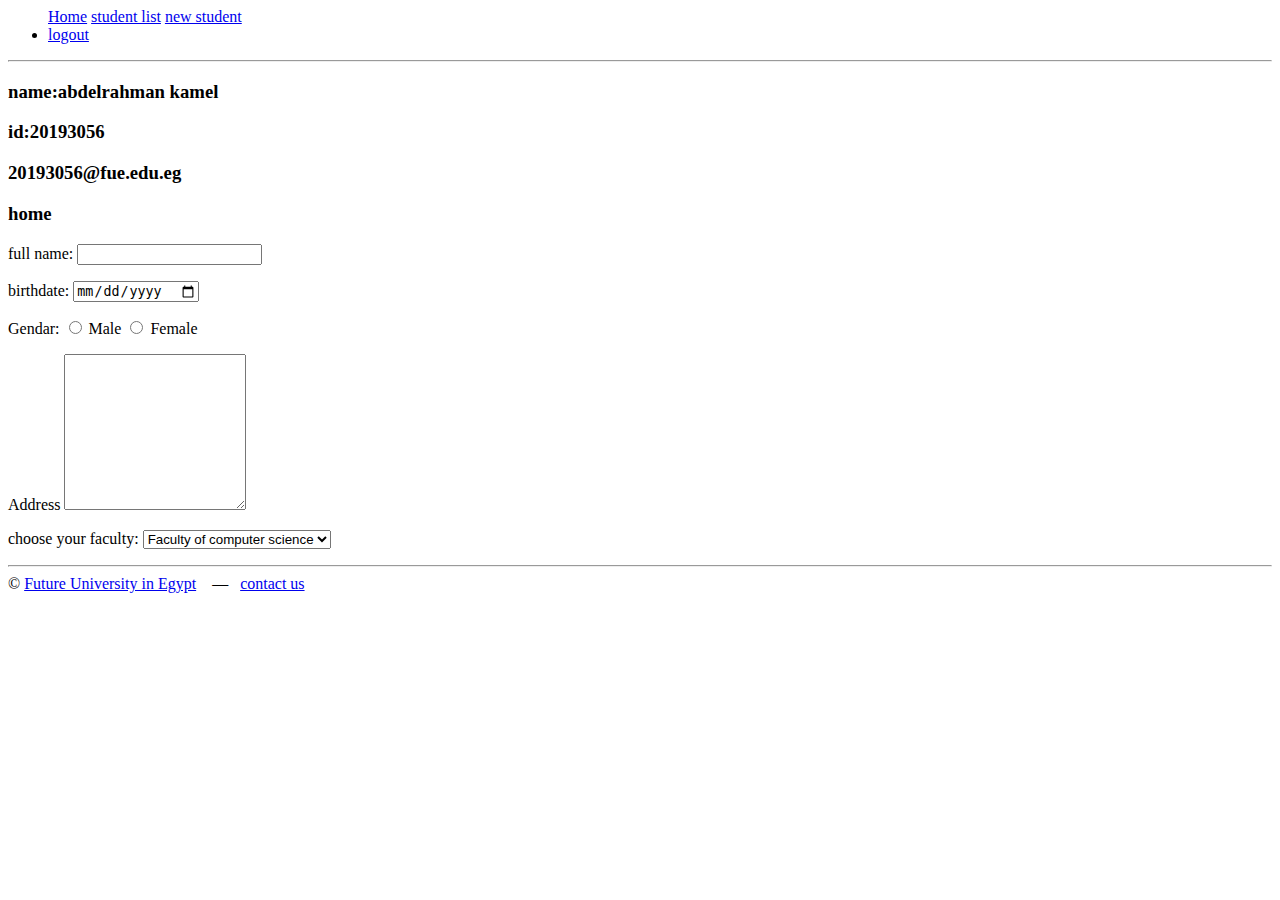
<file: index.html>
<html>
<head>
<title>DM324 - studentlist3</title>
<link rel="stylesheet" type="text\css" href="style.css">
</head>

<body>
<nav>
    <ul>
    <!--nav-->
    <a href="index.html" >Home</a>
    <a href="Student List.html" >student list</a>
    <a href="New Student.html">new student</a>
    <li class="nav-right"><a href="#" tagert="blank">logout</a> </li>
    </ul>
    </nav>
    <!--#nav-->
<hr>
<!--sec-->
<div>
<h3>name:abdelrahman kamel</h3>
<h3> id:20193056</h3>
<h3>20193056@fue.edu.eg</h3>
<h3>home</h3>
</div>
<form actiom="#" method="get"
<p>
<label> full name:
<input type="text" name="txtname">

</label>
</p> 
 <p>
<label> birthdate:
    <input type="date" name="txtbd">
</label>
<p\>
    <p>
Gendar:
<input type="radio" name="gendar" value="male"> Male
<input type="radio" name="gendar" value="female"> Female
<label>
    <p\>
    <p>
<label> Address
<textarea rows="10" cols="20" name="txtarea"></textarea>
</label>
    </p>
<p>
<label> choose your faculty:
    <select>
<option>
    Faculty of computer science
</option>
<option>Faculty2</option>
<option>Faculty3</option>
    </select>


</label>



</p>

    <html>
        <head>
        <title>DM324 - studentlist</title>
        
        </head>
        
        <body>
    
   
</label>

 </p>    
<!--#section-->
<hr/>

<!--footer-->
&copy; <a href="http://fue.edu.eg">Future University in Egypt</a> &nbsp;&nbsp; &mdash;&nbsp;&nbsp; <a href="mailto:20132627@fue.edu.eg">contact us</a>
<!--#footer-->

</body>

</html>
</file>
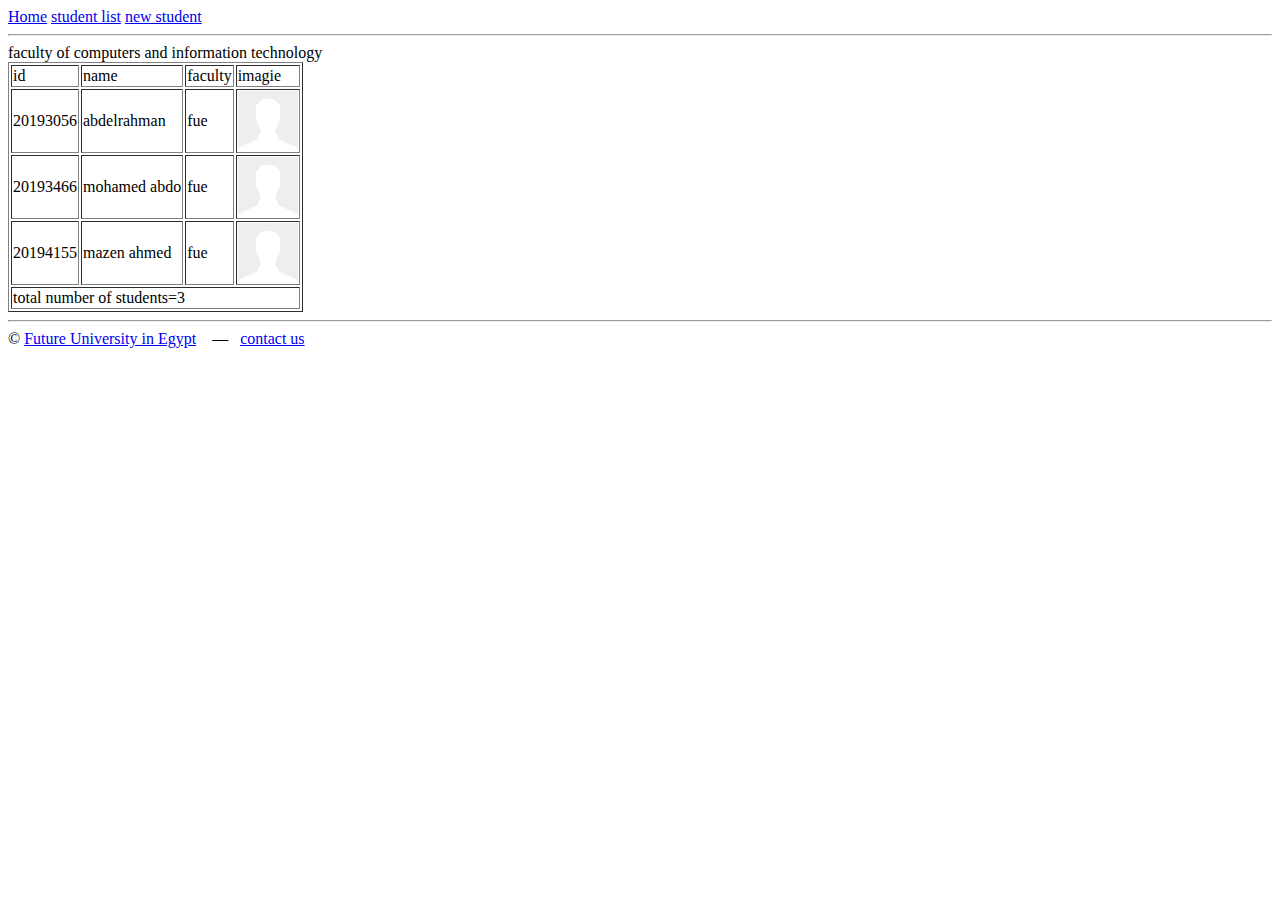
<file: NewStudent.html>
<html>
<head>
<title>DM324 - studentlist</title>
<link rel="stylesheet" type="text\css" href="style.css">

</head>

<body>



    <!--nav-->
    <a href="index.html" >Home</a>
    <a href="Student List.html" >student list</a>
    <a href="NewStudent.html">new student</a>
    <!--#nav-->
<hr/>
    <!--section
    colspan=""
    rowspan=""
    -->
    <table border="1">
    <thead>
<tr>
<td>id</td>
<td>name</td>
<td>faculty</td>
<td>imagie</td>




</tr>
    </thead>
    <tbody>
<tr>
<td>20193056</td>
<td>abdelrahman</td>
<td>fue</td>
<td><img src="user.png" width="60px" hight="60px"></td>
</tr>
<tr>
    <td>20193466</td>
    <td>mohamed abdo</td>
    <td>fue</td>
    <td><img src="user.png" width="60px" hight="60px"></td>
</tr>
<tr>
    <td>20194155</td>
    <td>mazen ahmed</td>
    <td>fue</td>
    <td><img src="user.png" width="60px" hight="60px"></td>
</tr>

    </tbody>
                    faculty of computers and information technology
                </td>
               
              </tr>

          </tbody>
          <tfoot>
<tr>
    <td colspan="4">total number of students=3</td>
</tr>

          </tfoot>
        
    </table>
     
<!--#section-->
<hr/>

<!--footer-->
&copy; <a href="http://fue.edu.eg">Future University in Egypt</a> &nbsp;&nbsp; &mdash;&nbsp;&nbsp; <a href="mailto:20132627@fue.edu.eg">contact us</a>
<!--#footer-->

</body>

</html>
</file>
<file: style.css>
ul{
list-style-type: none;
border: 5px solid #e7e7e7;
background-color: #e7e7e7;
overflow: 1px;
margin: 1px;

}
li{
    float: left;
}
.nav-right{
    float: right;
}
a{
text-decoration:none;
color: blue;

}
li a{
display:block;
color: cadetblue;
padding-left: 14px;
padding-right: 14px;
padding-top: 14px;
padding-bottom: 14px;
}
li a:hover{
background-color: lightgray;

}
li a.active 
{
background-color: lime;
color: maroon;
}

div:not(.searchbar,#mytable){ 
    border: 5px;
    border-style: dashed;
    border-radius: 20px;
    box-shadow: 10px 10px 5px darkkhaki;
    background-image: linear-gradient(white,blue);

}
table{
    width:100%;
     border-collapse: collapse;

}
thead{
background-color: darkslateblue;
color: white;
}
thead tr{
    text-align: center;
}
tbody tr:nth-child(odd){
    background-color: lightskyblue;
}
.searchbar{
    width:20%;
    height: auto;
    border:1px;
    border-color:lightgrey;
    border-style: solid;
    padding: 0px 10px;
    margin: 8px auto;
    border-radius: 24px;
    display:flexbox;
}

.searchbox{
    width:80%;
    padding:8px 8px;
    border:none;
    margin: 0 2px;
    outline:none;
     
}
.searchbar:hover{
    box-shadow: 15px 15px 5px dimgray;
}
</file>
